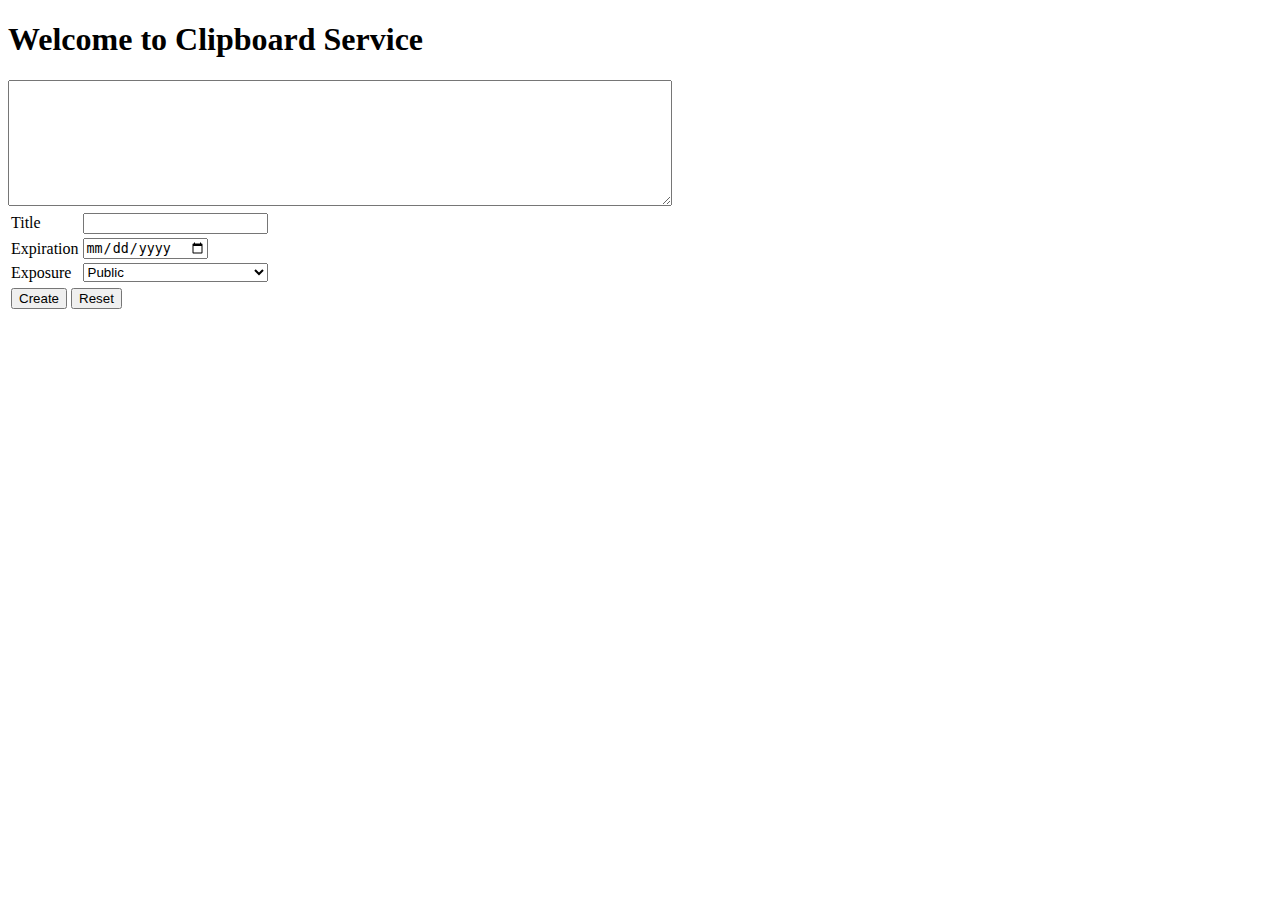
<file: src/main/resources/static/index.html>
<!DOCTYPE html>
<html lang="en">
<head>
    <meta charset="UTF-8">
    <title>New</title>
    <script src="https://ajax.googleapis.com/ajax/libs/jquery/3.5.1/jquery.min.js"></script>
    <link href="https://cdn.jsdelivr.net/npm/bootstrap@5.0.2/dist/css/bootstrap.min.css" rel="stylesheet" integrity="sha384-EVSTQN3/azprG1Anm3QDgpJLIm9Nao0Yz1ztcQTwFspd3yD65VohhpuuCOmLASjC" crossorigin="anonymous">
    <link href="http://localhost:8080/app.css" rel="stylesheet">
</head>
<body>
<p id="error" class="mt-3"></p>
<div class="text-center">
    <form id="myForm">
    <h1 class="mt-2">Welcome to Clipboard Service</h1>
    <textarea name='textContent' class='mt-2' id="clipboard-text" rows="8" cols="80"></textarea>
    <table class="text-left mt-1">
        <tr>
            <td>
                <label> Title </label>
            </td>
            <td>
                <input name="title" type="text"/>
            </td>
        </tr>
        <tr>
            <td>
                <label> Expiration </label>
            </td>
            <td>
                <input name="expiresAt" type="date" class="w-100"/>
            </td>
        </tr>
        <tr>
            <td>
                <label> Exposure </label>
            </td>
            <td>
                <select id="exposure" name="exposure" style="width: 100%">
                    <option value=0>Public</option>
                    <option value=1>Private</option>
                </select>
            </td>
        </tr>
        <tr id="password-row">
            <td>
                <label> Password </label>
            </td>
            <td>
                <input name="password" type="text"/>
            </td>
        </tr>

    </table>
        <table class="mt-3">
            <tr>
                <td>
                    <button class='btn btn-primary' type="submit">Create</button>
                </td>
                <td>
                    <button class='btn btn-secondary' type="button" id="reset-btn">Reset</button>
                </td>
            </tr>
        </table>
    </form>
    <div id="tiny-url-container" class="mt-1">
        <span>Clipboard created with URL -</span>
        <a id="tiny-url" href="" target="_blank"></a>
    </div>
</div>
</body>
<script>
    $(function(){
        $('#exposure').change(function(event) {
            if (event.target.value == 1) {
                $('#password-row').show()
            } else {
                $('#password-row').hide()
            }
        })
        $('#password-row').hide();
        $("#tiny-url-container").hide();
        $('#myForm').on('submit', function(e) {
            e.preventDefault();
            var formData = new FormData(document.getElementById("myForm"));
            var object = {};
            formData.forEach(function(value, key){
                object[key] = value;
            });
            var json = JSON.stringify(object);
            var request = $.ajax({
                url: `/`,
                type: "POST",
                data: json,
                dataType: "json",
                contentType: "application/json"
            });

            request.done(function(data) {
                $("#tiny-url").attr("href", data.tinyURL)
                $("#tiny-url").html(` ${data.tinyURL}`)
                $("#tiny-url-container").show()

            });

            request.fail(function(res, textStatus) {
                $('#error').html(res.responseJSON.message)
                $('#error').show();
            });
        })
        $('#reset-btn').click(function() {
            $("#myForm").trigger("reset");
            $("#tiny-url").html(``)
            $("#tiny-url").attr("href", ``)
            $("#tiny-url-container").hide()
            $('#error').hide();
            $("#password-row").hide();
        })
    });
</script>
</html>
</file>
